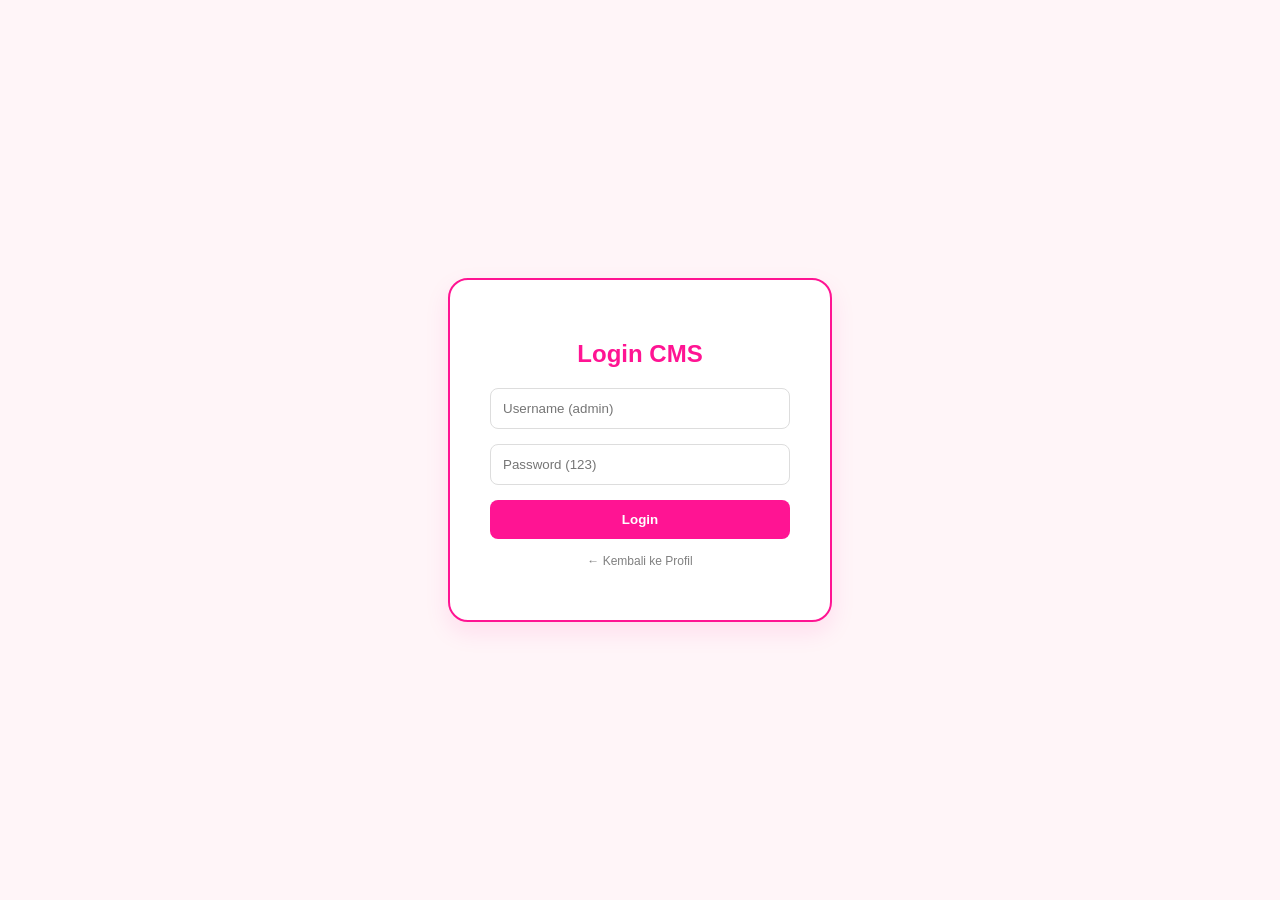
<file: frontend/login.html>
<!DOCTYPE html>
<html lang="en">
<head>
    <meta charset="UTF-8">
    <meta name="viewport" content="width=device-width, initial-scale=1.0">
    <title>Login Admin CMS</title>
    <style>
        body {
            background-color: #fff5f8;
            font-family: 'Segoe UI', sans-serif;
            display: flex;
            justify-content: center;
            align-items: center;
            height: 100vh;
            margin: 0;
        }
        .login-container {
            background: white;
            padding: 40px;
            border-radius: 20px;
            box-shadow: 0 10px 25px rgba(255, 20, 147, 0.1);
            border: 2px solid deeppink;
            text-align: center;
            width: 300px;
        }
        h2 { color: deeppink; margin-bottom: 20px; }
        input {
            width: 100%;
            padding: 12px;
            margin-bottom: 15px;
            border: 1px solid #ddd;
            border-radius: 8px;
            box-sizing: border-box; 
        }
        button {
            width: 100%;
            padding: 12px;
            background-color: deeppink;
            color: white;
            border: none;
            border-radius: 8px;
            font-weight: bold;
            cursor: pointer;
            transition: 0.3s;
        }
        button:hover { background-color: #ff1493; }
    </style>
</head>
<body>
    <div class="login-container">
    <h2>Login CMS</h2>
    <input type="text" id="user" placeholder="Username (admin)">
    <input type="password" id="pass" placeholder="Password (123)">
    <button onclick="auth()">Login</button>
    <p style="font-size: 12px; margin-top: 15px;"><a href="profile/profile.html" style="color: gray; text-decoration: none;">← Kembali ke Profil</a></p>
    </div>

    <script>
    function auth() {
    const u = document.getElementById('user').value;
    const p = document.getElementById('pass').value;

    if(u === "admin" && p === "123") {
        localStorage.setItem("isLoggedIn", "true");
        // Diarahkan ke index.html yang sudah berisi profil + cms
        window.location.href = "index.html"; 
    } else {
        alert("Akses Ditolak! Gunakan admin / 123");
    }
}
</script>
</body>
</html>
</file>
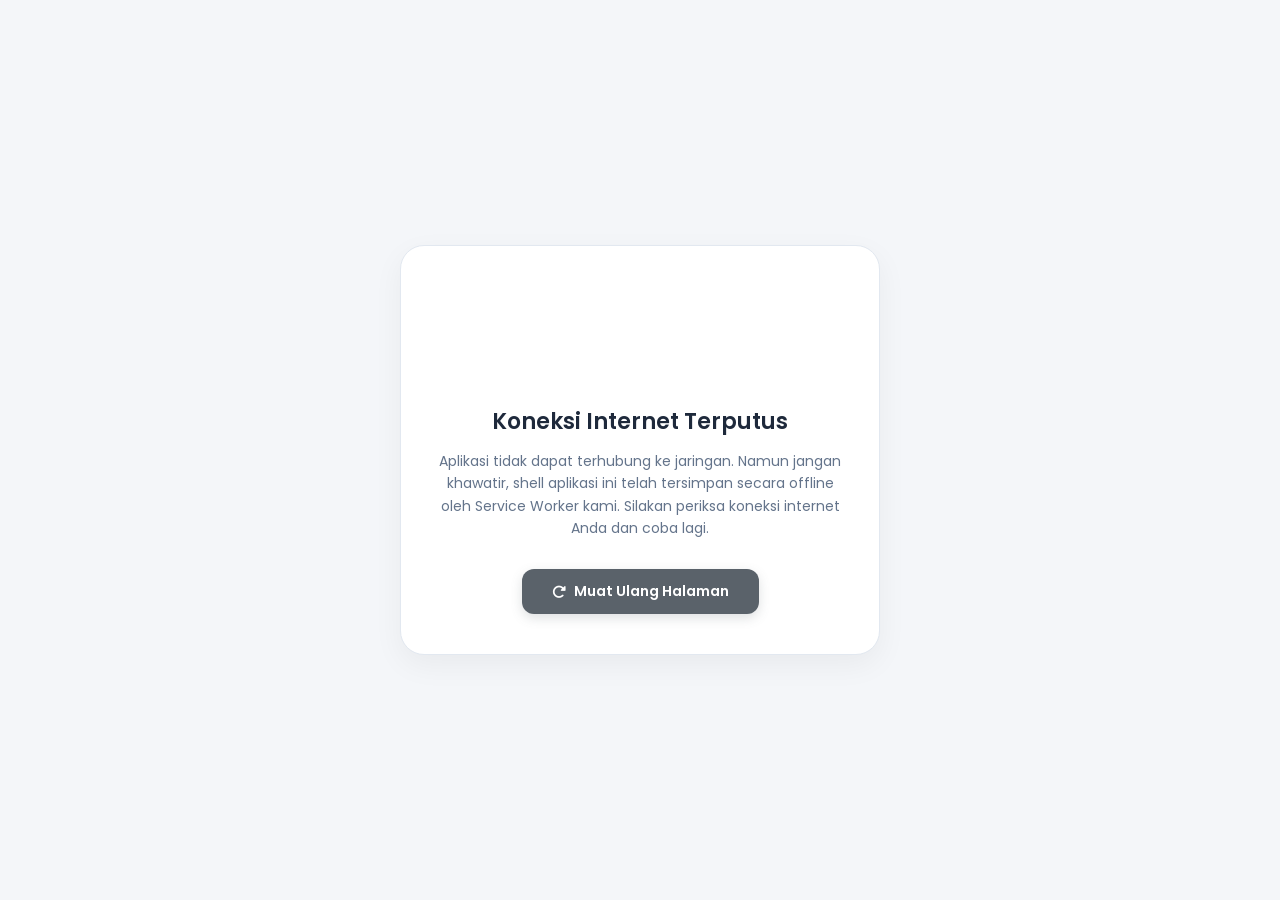
<file: frontend/offline.html>
<!DOCTYPE html>
<html lang="id">
<head>
    <meta charset="UTF-8">
    <meta name="viewport" content="width=device-width, initial-scale=1.0">
    <title>Koneksi Terputus - CMS Profil</title>
    <link href="https://fonts.googleapis.com/css2?family=Poppins:wght@300;400;500;600&display=swap" rel="stylesheet">
    <link rel="stylesheet" href="https://cdnjs.cloudflare.com/ajax/libs/font-awesome/6.4.0/css/all.min.css">
    <style>
        :root {
            --primary: #5A626A;
            --pink-accent: #deeppink;
            --bg-light: #F4F6F9;
            --text-dark: #2D3136;
        }
        * {
            margin: 0;
            padding: 0;
            box-sizing: border-box;
            font-family: 'Poppins', sans-serif;
        }
        body {
            background-color: var(--bg-light);
            display: flex;
            justify-content: center;
            align-items: center;
            min-height: 100vh;
            color: var(--text-dark);
            padding: 20px;
        }
        .offline-card {
            background: white;
            padding: 40px 30px;
            border-radius: 24px;
            box-shadow: 0 10px 30px rgba(0, 0, 0, 0.05);
            max-width: 480px;
            width: 100%;
            text-align: center;
            border: 1px solid #E2E8F0;
            animation: slideUp 0.5s ease-out;
        }
        @keyframes slideUp {
            from {
                opacity: 0;
                transform: translateY(20px);
            }
            to {
                opacity: 1;
                transform: translateY(0);
            }
        }
        .icon-container {
            font-size: 64px;
            color: var(--pink-accent);
            margin-bottom: 24px;
            animation: pulse 2s infinite ease-in-out;
        }
        @keyframes pulse {
            0%, 100% {
                transform: scale(1);
                opacity: 1;
            }
            50% {
                transform: scale(1.08);
                opacity: 0.8;
            }
        }
        h1 {
            font-size: 22px;
            font-weight: 600;
            color: #1E293B;
            margin-bottom: 12px;
        }
        p {
            font-size: 14px;
            color: #64748B;
            line-height: 1.6;
            margin-bottom: 30px;
        }
        .btn-retry {
            background: var(--primary);
            color: white;
            border: none;
            padding: 12px 30px;
            border-radius: 12px;
            font-size: 14px;
            font-weight: 600;
            cursor: pointer;
            transition: all 0.2s ease;
            box-shadow: 0 4px 12px rgba(90, 98, 106, 0.2);
            display: inline-flex;
            align-items: center;
            gap: 8px;
            text-decoration: none;
        }
        .btn-retry:hover {
            background: #334155;
            transform: translateY(-2px);
            box-shadow: 0 6px 16px rgba(51, 65, 85, 0.3);
        }
        .btn-retry:active {
            transform: translateY(0);
        }
    </style>
</head>
<body>
    <div class="offline-card">
        <div class="icon-container">
            <i class="fa-solid fa-wifi-slash"></i>
        </div>
        <h1>Koneksi Internet Terputus</h1>
        <p>Aplikasi tidak dapat terhubung ke jaringan. Namun jangan khawatir, shell aplikasi ini telah tersimpan secara offline oleh Service Worker kami. Silakan periksa koneksi internet Anda dan coba lagi.</p>
        <button class="btn-retry" onclick="window.location.reload()">
            <i class="fa-solid fa-rotate-right"></i> Muat Ulang Halaman
        </button>
    </div>
</body>
</html>
</file>
